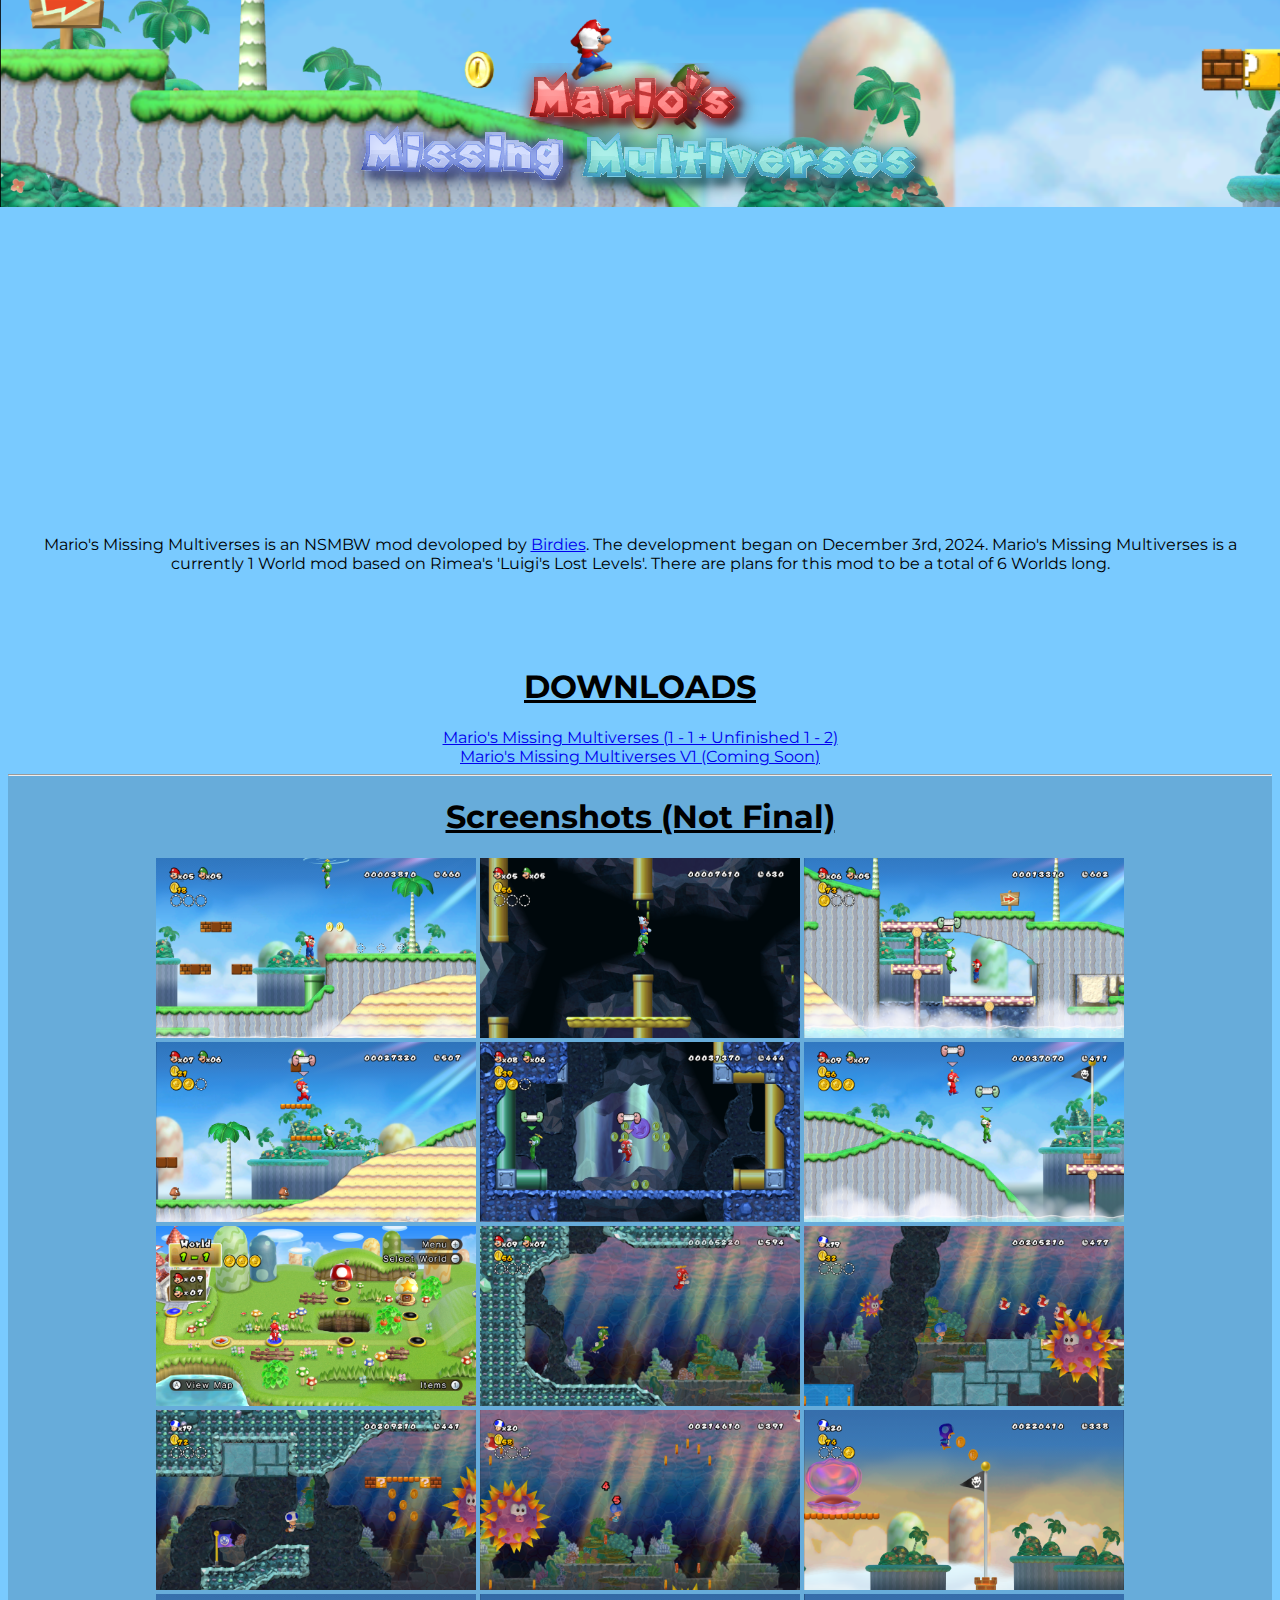
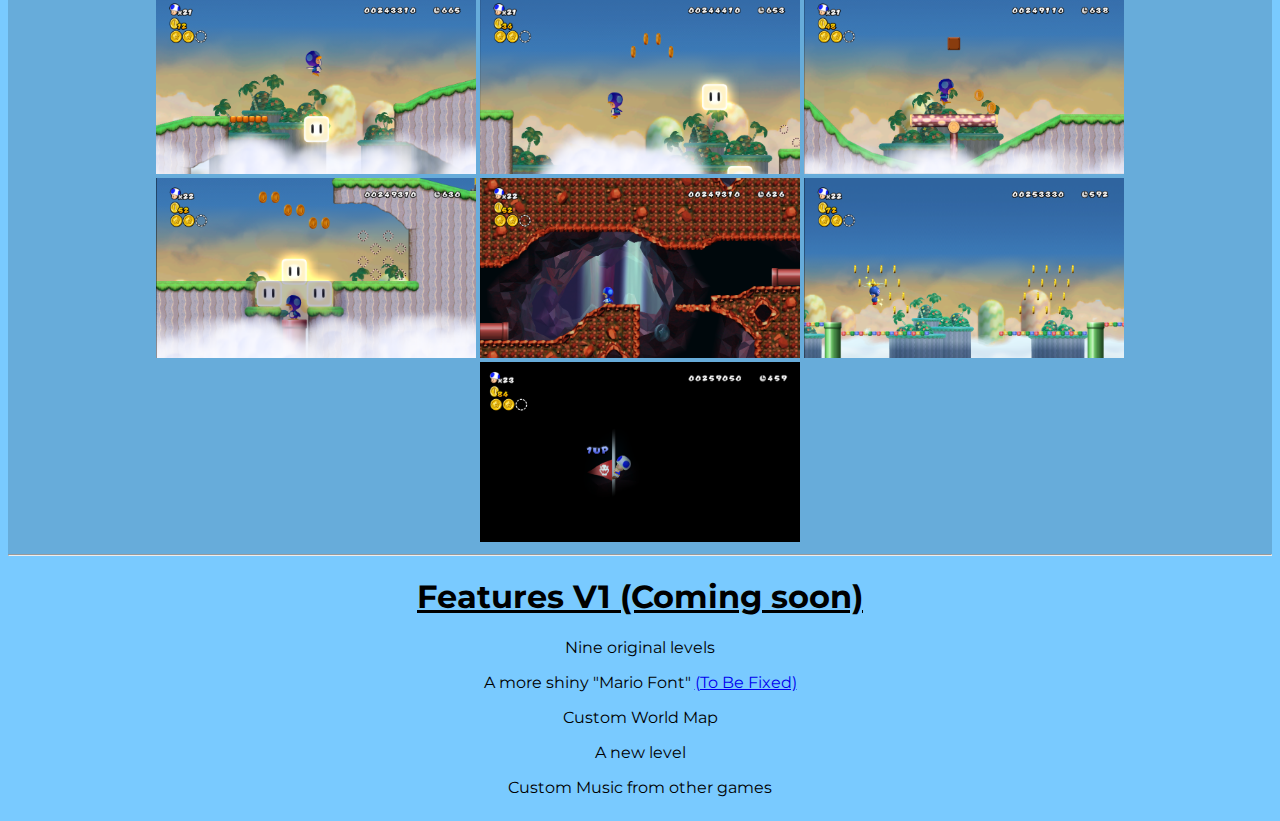
<file: index.html>
<!DOCTYPE html>
<html lang="en">
<head>
    <title>Mario's Missing Multiverses</title>
    <link rel="stylesheet" href="styles.css" />
    <link rel="preconnect" href="https://fonts.googleapis.com">
    <link rel="preconnect" href="https://fonts.gstatic.com" crossorigin>
    <link href="https://fonts.googleapis.com/css2?family=Montserrat:ital,wght@0,100..900;1,100..900&family=Roboto:ital,wght@0,100;0,300;0,400;0,500;0,700;0,900;1,100;1,300;1,400;1,500;1,700;1,900&display=swap" rel="stylesheet">
</head>
<body>
    <div class="txt">
        <!--    <h1>Mario's Missing Multiverses</h1> -->
         <img src="Logo.png" class="logo" /> 
    </div>
    <div class="banner">
    </div>
    <br />
    <br />
    <br />
    <br />
    <br />
    <br />
    <br />
    <br />
    <br />
    <br />
    <br />
    <br />
    <br />
    <p>Mario's Missing Multiverses is an NSMBW mod devoloped by <a href="https://www.youtube.com/@Birdies1309">Birdies</a>. The development began on December 3rd, 2024. Mario's Missing Multiverses is a currently 1 World mod based on Rimea's 'Luigi's Lost Levels'. There are plans for this mod to be a total of 6 Worlds long.</p>
    <br />
    <br />
    <br />
    <h1><u>DOWNLOADS</u></h1>

    <a href="https://www.mediafire.com/file/63j8oy39foufost/MarMisMul_alphademo.zip/file">Mario's Missing Multiverses (1 - 1 + Unfinished 1 - 2)</a>
    <br />
    <a href="change.html">Mario's Missing Multiverses V1 (Coming Soon)</a>

    <div class="images">
        <hr />
        <h1><u>Screenshots (Not Final)</u></h1>

        <img src="1.png" />
        <img src="2.png" />
        <img src="3.png" />
        <img src="4.png" />
        <img src="5.png" />
        <img src="6.png" />
        <img src="7.png" />
        <img src="8.png" />
        <img src="9.png" />
        <img src="A.png" />
        <img src="B.png" />
        <img src="C.png" />
        <img src="D.png" />
        <img src="E.png" />
        <img src="F.png" />
        <img src="G.png" />
        <img src="H.png" />
        <img src="I.png" />
        <img src="J.png" />

        <hr />
    </div>

    <h1><u>Features V1 (Coming soon)</u></h1>

    <p>Nine original levels</p>
    <p>A more shiny "Mario Font" <a href="issues.html">(To Be Fixed)</a></p>
    <p>Custom World Map</p>
    <p>A new level</p>
    <p>Custom Music from other games</p>
</body>
</html>
</file>
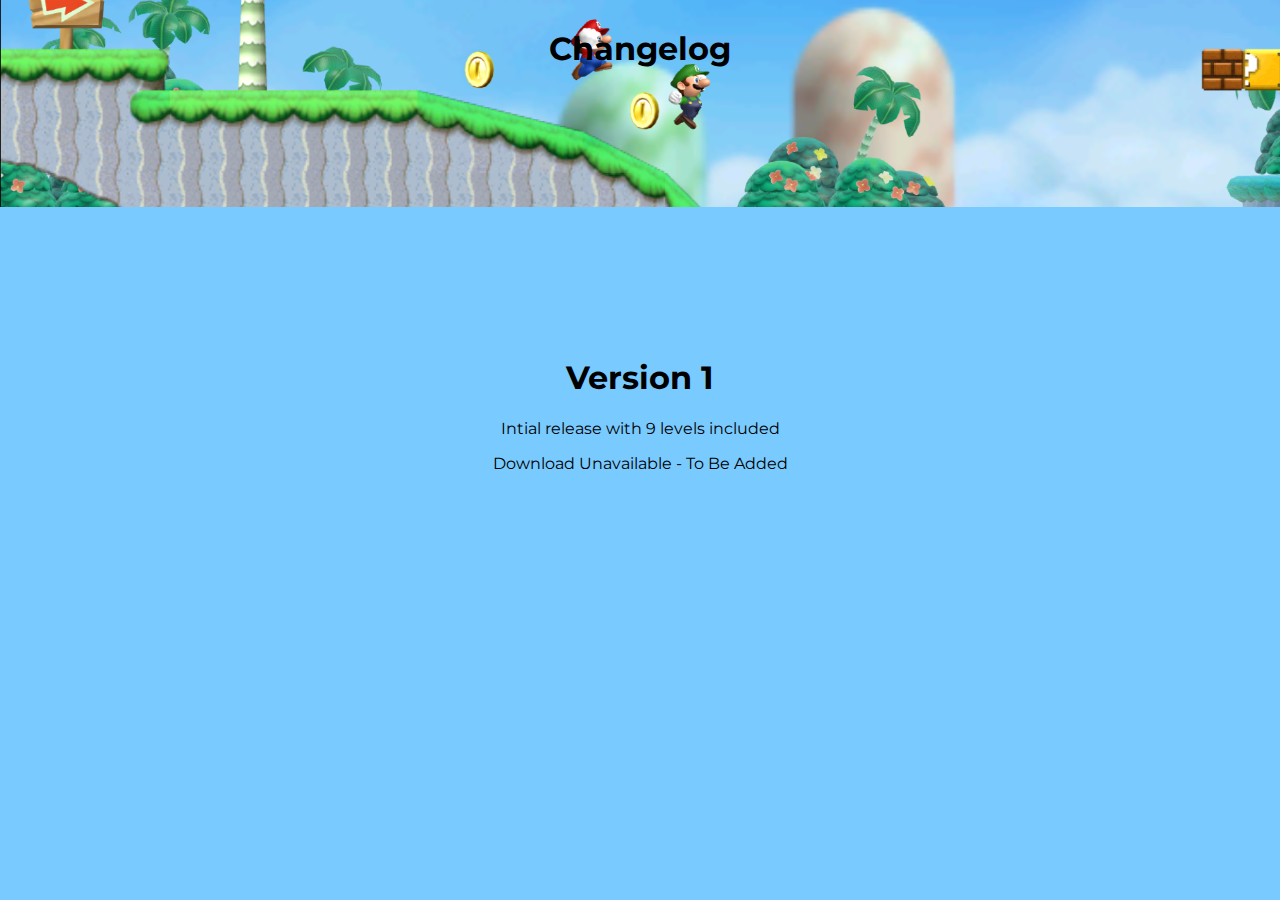
<file: change.html>
<!DOCTYPE html>
<html lang="en">
<head>
    <title>Changelog</title>
    <link rel="stylesheet" href="styles.css" />
    <link rel="preconnect" href="https://fonts.googleapis.com">
    <link rel="preconnect" href="https://fonts.gstatic.com" crossorigin>
    <link href="https://fonts.googleapis.com/css2?family=Montserrat:ital,wght@0,100..900;1,100..900&family=Roboto:ital,wght@0,100;0,300;0,400;0,500;0,700;0,900;1,100;1,300;1,400;1,500;1,700;1,900&display=swap" rel="stylesheet">
</head>
<body>
    <div class="txt">
        <h1>Changelog</h1>
    </div>
    <div class="banner">
    </div>
<br />
<br />
<br />
<br />
<br />
<br />
<br />
<br />
<br />
<br />
<br />
<br />
<br />
    <h1>Version 1</h1>
    <p>Intial release with 9 levels included</p>
    <p>Download Unavailable - To Be Added</p>
</body>
</html>
</file>
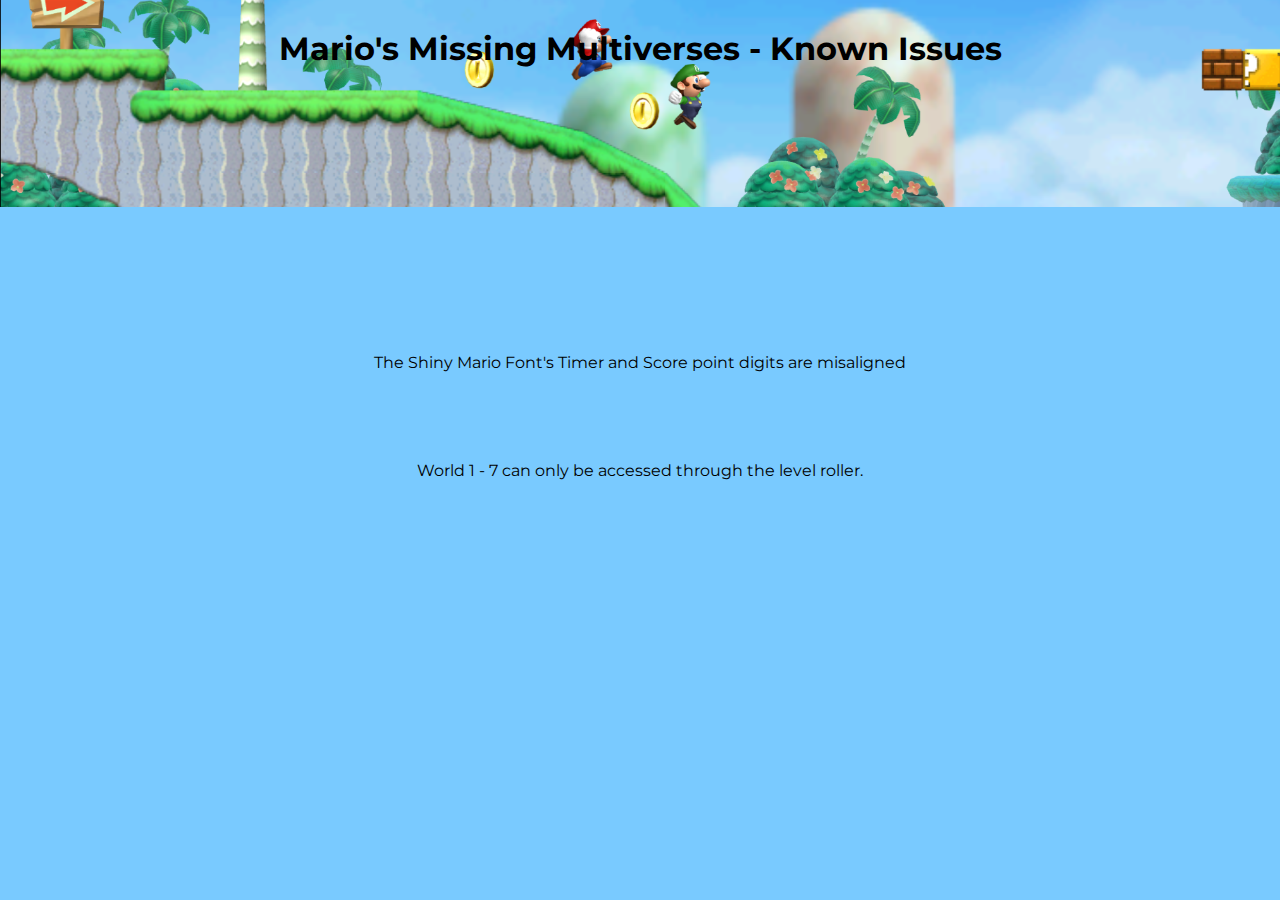
<file: issues.html>
<!DOCTYPE html>
<html lang="en">
<head>
    <title>Known Issues</title>
    <link rel="stylesheet" href="styles2.css" />
    <link rel="preconnect" href="https://fonts.googleapis.com">
    <link rel="preconnect" href="https://fonts.gstatic.com" crossorigin>
    <link href="https://fonts.googleapis.com/css2?family=Montserrat:ital,wght@0,100..900;1,100..900&family=Roboto:ital,wght@0,100;0,300;0,400;0,500;0,700;0,900;1,100;1,300;1,400;1,500;1,700;1,900&display=swap" rel="stylesheet">
</head>
<body>
    <div class="txt">
        <h1>Mario's Missing Multiverses - Known Issues</h1>
    </div>
    <div class="banner">
    </div>
    <br />
    <br />
    <br />
    <br />
    <br />
    <br />
    <br />
    <br />
    <br />
    <br />
    <br />
    <br />
    <br />
    <p>The Shiny Mario Font's Timer and Score point digits are misaligned</p>
    <br />
    <br />
    <br />
    <p>World 1 - 7 can only be accessed through the level roller.</p>
    <br />
    <br />
    <br />
</body>
</html>
</file>
<file: styles.css>
body {
    background-color: #79caff;
    font-family: "Montserrat";
    align-content: center;
    align-items: center;
    text-align: center;
}

body {
    background-image: url("banner.png");
    background-repeat: no-repeat;
    background-size: contain;

}


.montserrat-body {
    font-family: "Montserrat", sans-serif;
    font-optical-sizing: auto;
    font-weight: 500;
    font-style: normal;
}

txt {
    font-optical-sizing: auto;
    font-weight: 700;
    font-style: normal;
    font-size: medium;
}

.banner {
    background-color: #79caff50;
}

img {
    width: 320px;
    height: 180px;
}

img.logo {
    width: 630px;
    height: 260px;
}

.images {
    background-color: #00000025;
}

hr {
    width: contain;
}
</file>
<file: styles2.css>
body {
    background-color: #79caff;
    font-family: "Montserrat";
    align-content: center;
    align-items: center;
    text-align: center;
}

body {
    background-image: url("banner.png");
    background-repeat: no-repeat;
    background-size: contain;
}


.montserrat-body {
    font-family: "Montserrat", sans-serif;
    font-optical-sizing: auto;
    font-weight: 500;
    font-style: normal;
}

txt {
    font-optical-sizing: auto;
    font-weight: 700;
    font-style: normal;
    font-size: medium;
}

.banner {
    background-color: #79caff50;
}

img {
    width: 320px;
    height: 180px;
}

    img.logo {
        width: 630px;
        height: 260px;
    }

.images {
    background-color: #00000025;
}

hr {
    width: contain;
}
</file>
